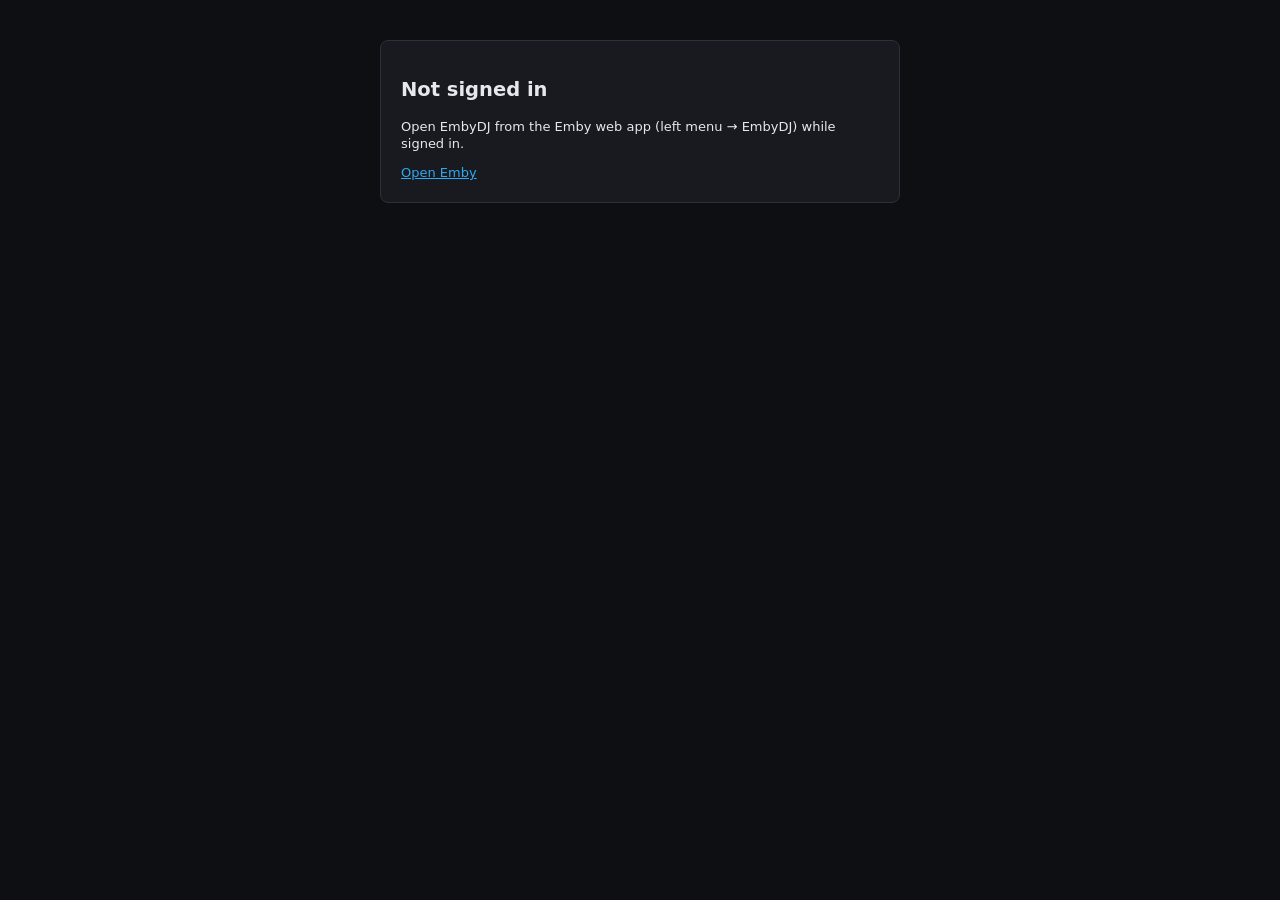
<file: EmbyDJ/Web/index.html>
<!DOCTYPE html>
<html lang="en">
<head>
  <meta charset="utf-8">
  <meta name="viewport" content="width=device-width, initial-scale=1">
  <title>EmbyDJ</title>
  <link rel="stylesheet" href="app.css">
</head>
<body>
  <div id="app">
    <header class="topbar">
      <div class="brand">Emby<b>DJ</b></div>
      <div class="version" id="version"></div>
      <div class="topbar-info" id="status"></div>
      <div class="automix">
        <button class="btn small" id="amBtn" title="Auto-Mix: plays one track after another with beat-matched transitions">AUTO</button>
        <select id="amMode" title="Order of the next tracks">
          <option value="list">List</option>
          <option value="random">Random</option>
        </select>
        <select id="amLen" title="Transition length (synced transitions)">
          <option value="4">4 beats</option>
          <option value="8">8 beats</option>
          <option value="16" selected>16 beats</option>
          <option value="32">32 beats</option>
        </select>
        <button class="btn small" id="amSkip" title="Mix to the next track now">SKIP</button>
      </div>
      <div class="master-box" title="Master">
        <span class="mb-label">MASTER</span>
        <canvas class="master-vu" id="masterVu"></canvas>
        <span class="limiter-led" id="limiterLed" title="Limiter">LIMIT</span>
        <button class="btn small" id="autoGainBtn" title="Auto-Gain: sets the channel GAIN so that every track plays at about the same loudness">AUTO GAIN</button>
        <div class="knob small" id="masterKnob" title="Master volume (double-click resets)"></div>
      </div>
      <button class="btn small hidden" id="newTabBtn" data-i18n="newTab">Open in new tab</button>
      <select id="uiSize" class="ui-size" title="UI size">
        <option value="auto">Size: Auto</option>
        <option value="100">Size: 100 %</option>
        <option value="90">Size: 90 %</option>
        <option value="80">Size: 80 %</option>
        <option value="70">Size: 70 %</option>
        <option value="60">Size: 60 %</option>
      </select>
      <button class="btn small" id="midiBtn" title="MIDI controller: connect and map controls (learn mode)">MIDI</button>
      <button class="btn small" id="helpBtn" title="Keyboard shortcuts">?</button>
    </header>

    <!-- Shared waveform band: deck A (top lane) and deck B (bottom lane), common playhead -->
    <section class="band">
      <div class="band-side" id="bandSideA">
        <div class="band-letter">A</div>
        <div class="band-times">
          <div class="band-label" data-i18n="remain">REMAIN</div>
          <div class="band-remain">-0:00.0</div>
          <div class="band-elapsed">0:00.0</div>
        </div>
      </div>
      <div class="band-wave-wrap"><canvas id="bandWave" title="Drag = scrub, wheel = zoom"></canvas></div>
      <div class="band-side right" id="bandSideB">
        <div class="band-times">
          <div class="band-label" data-i18n="remain">REMAIN</div>
          <div class="band-remain">-0:00.0</div>
          <div class="band-elapsed">0:00.0</div>
        </div>
        <div class="band-letter">B</div>
      </div>
    </section>

    <section class="decks">
      <!-- Deck template, cloned twice by app.js (deck B is mirrored via CSS) -->
      <template id="deckTemplate">
        <div class="deck">
          <aside class="deck-side">
            <div class="panel">
              <div class="panel-title">HOT CUE</div>
              <div class="hotcues">
                <button class="btn hotcue" data-i="0">1</button>
                <button class="btn hotcue" data-i="1">2</button>
                <button class="btn hotcue" data-i="2">3</button>
                <button class="btn hotcue" data-i="3">4</button>
                <button class="btn hotcue" data-i="4">5</button>
                <button class="btn hotcue" data-i="5">6</button>
              </div>
            </div>
            <div class="panel">
              <div class="panel-title" data-i18n="effect">EFFECT</div>
              <div class="fx-top">
                <select class="fx-type" title="Effect"></select>
                <button class="btn fx-on" title="Effect on/off">ON</button>
              </div>
              <div class="fx-knobs">
                <div class="knob small" data-fx="dw" title="Dry / Wet"><span>D/W</span></div>
                <div class="knob small" data-fx="p1" title="Parameter 1"><span>P1</span></div>
                <div class="knob small" data-fx="p2" title="Parameter 2"><span>P2</span></div>
              </div>
              <div class="fx-value"></div>
            </div>
            <div class="panel">
              <div class="panel-title">LOOP</div>
              <div class="loop-len-row">
                <button class="btn loop-half" title="Halve loop length">&#9664;</button>
                <button class="btn loop-toggle" title="Beat loop on/off"><span class="loop-len">4</span></button>
                <button class="btn loop-double" title="Double loop length">&#9654;</button>
              </div>
              <div class="loop-io">
                <button class="btn loop-in" title="Loop in">IN</button>
                <button class="btn loop-out" title="Loop out">OUT</button>
                <button class="btn loop-pad" title="Save the active loop to the next free sampler pad">&#8594;PAD</button>
              </div>
            </div>
          </aside>

          <div class="deck-main">
            <div class="deck-head">
              <img class="cover" alt="">
              <div class="meta">
                <div class="title" data-i18n="noTrack">No track loaded</div>
                <div class="artist"></div>
              </div>
              <div class="bpmbox">
                <div class="bpm-line"><span class="bpm" title="Double-click: detect BPM and beat grid again (undoes /2, x2 and TAP)">---</span><button class="btn tiny bpm-tap" title="Tap tempo">TAP</button></div>
                <div class="bpm-sub">
                  <span>BPM</span>
                  <button class="btn tiny bpm-half" title="BPM / 2">/2</button>
                  <button class="btn tiny bpm-double" title="BPM x 2">x2</button>
                </div>
              </div>
            </div>

            <canvas class="wave-overview" title="Click / drag = seek"></canvas>

            <div class="deck-center">
              <div class="jog-wrap">
                <div class="spin-btns">
                  <button class="btn tiny backspin-btn" title="Backspin (also: flick the platter backwards and let go)">&#10226; BACK</button>
                  <button class="btn tiny fwdspin-btn" title="Forward spin (also: flick the platter forwards and let go)">FWD &#10227;</button>
                  <button class="btn tiny brake-btn" title="Brake: the platter slows down to a stop">BRAKE</button>
                </div>
                <canvas class="jog" title="Jog wheel: drag to scrub (paused) or bend the tempo (playing)"></canvas>
              </div>
              <div class="pitch">
                <button class="btn tiny vinyl-btn" title="Vinyl mode: touching the platter scratches">VINYL</button>
                <button class="btn tiny slip-btn" title="Slip mode: after a scratch the track continues where it would have been">SLIP</button>
                <div class="pitch-value">+0.00%</div>
                <div class="pitch-scale">
                  <span>+</span>
                  <input type="range" class="tempo-fader" min="-1" max="1" step="0.0005" value="0" title="Tempo (double-click resets)">
                  <button class="pitch-zero" title="Tempo back to 0 %"></button>
                  <span>&#8722;</span>
                </div>
                <div class="pitch-btns">
                  <button class="btn tiny nudge-down" title="Pitch bend down (hold)">&#8722;</button>
                  <button class="btn tiny nudge-up" title="Pitch bend up (hold)">+</button>
                </div>
                <select class="tempo-range" title="Tempo range">
                  <option value="0.08">&#177;8%</option>
                  <option value="0.16">&#177;16%</option>
                  <option value="0.5">&#177;50%</option>
                </select>
              </div>
            </div>

            <div class="transport">
              <button class="btn cue" title="Cue">CUE</button>
              <button class="btn play" title="Play / Pause">&#9654;&#10074;&#10074;</button>
              <button class="btn sync" title="Sync tempo and beat phase to the other deck">SYNC</button>
            </div>

            <div class="loading"><div class="loading-bar"></div><span class="loading-text"></span></div>
          </div>
        </div>
      </template>

      <div id="deckA"></div>

      <div class="mixer">
        <template id="channelTemplate">
          <div class="channel">
            <div class="ch-eq">
              <div class="eq-row"><div class="knob" data-param="high" title="High (dB)"><span>HIGH</span></div><button class="btn kill" data-band="high" title="Kill">K</button></div>
              <div class="eq-row"><div class="knob" data-param="mid" title="Mid (dB)"><span>MID</span></div><button class="btn kill" data-band="mid" title="Kill">K</button></div>
              <div class="eq-row"><div class="knob" data-param="low" title="Low (dB)"><span>LOW</span></div><button class="btn kill" data-band="low" title="Kill">K</button></div>
              <div class="eq-row"><div class="knob" data-param="filter" title="Filter: left = low-pass, right = high-pass"><span>FILTER</span></div></div>
            </div>
            <div class="ch-main">
              <div class="ch-label"></div>
              <div class="knob" data-param="trim" title="Gain (dB)"><span>GAIN</span></div>
              <input type="range" class="ch-fader" min="0" max="1" step="0.001" value="0.85" title="Channel volume (double-click resets)">
            </div>
          </div>
        </template>
        <div class="mixer-cols">
          <div id="chA"></div>
          <div class="vu-pair"><canvas class="vu" id="vuA"></canvas><canvas class="vu" id="vuB"></canvas></div>
          <div id="chB"></div>
        </div>
        <div class="xfader-box">
          <span class="xf-a">A</span>
          <input type="range" id="crossfader" min="0" max="1" step="0.001" value="0.5" title="Crossfader (double-click centers)">
          <span class="xf-b">B</span>
          <select id="xfCurve" title="Crossfader curve">
            <option value="smooth">Smooth</option>
            <option value="sharp">Sharp</option>
          </select>
        </div>
      </div>

      <div id="deckB"></div>
    </section>

    <div class="lower">
    <section class="library">
      <div class="lib-toolbar">
        <select id="libSource"></select>
        <input type="search" id="libSearch" placeholder="Search title, artist, album, genre…" data-i18n-placeholder="search">
        <select id="libSort">
          <option value="SortName" data-i18n="sortTitle">Title</option>
          <option value="AlbumArtist,Album,SortName" data-i18n="sortArtist">Artist</option>
          <option value="Album,ParentIndexNumber,IndexNumber" data-i18n="sortAlbum">Album</option>
          <option value="Bpm">BPM</option>
          <option value="Genre">Genre</option>
          <option value="ParentIndexNumber,IndexNumber,SortName" hidden>Track #</option>
          <option value="DateCreated" data-i18n="sortAdded">Recently added</option>
          <option value="Random" data-i18n="sortRandom">Random</option>
        </select>
        <span id="libCount"></span>
        <button class="btn small" id="colBtn" title="Choose columns (also: right-click the table header)">Columns &#9662;</button>
      </div>
      <div class="lib-table-wrap" id="libWrap">
        <table class="lib-table">
          <thead>
            <tr>
              <th class="c-load"></th>
              <th class="c-cover col-cover"></th>
              <th class="c-num c-track col-track sortable" data-sort="ParentIndexNumber,IndexNumber,SortName"><span class="sort-arrow"></span><span>#</span></th>
              <th class="col-title sortable" data-sort="SortName"><span data-i18n="colTitle">Title</span><span class="sort-arrow"></span></th>
              <th class="col-artist sortable" data-sort="AlbumArtist,Album,SortName"><span data-i18n="colArtist">Artist</span><span class="sort-arrow"></span></th>
              <th class="col-album sortable" data-sort="Album,ParentIndexNumber,IndexNumber"><span data-i18n="colAlbum">Album</span><span class="sort-arrow"></span></th>
              <th class="col-genre sortable" data-sort="Genre"><span>Genre</span><span class="sort-arrow"></span></th>
              <th class="c-num col-bpm sortable" data-sort="Bpm"><span class="sort-arrow"></span><span>BPM</span></th>
              <th class="c-num col-time" data-i18n="colTime">Time</th>
            </tr>
          </thead>
          <tbody id="libBody"></tbody>
        </table>
        <div id="libMore" class="lib-more"></div>
      </div>
    </section>

    <aside class="sampler">
      <div class="smp-head">
        <span class="smp-title">SAMPLER</span>
        <button class="btn tiny" id="smpPrev" title="Previous bank">&#9664;</button>
        <span id="smpBank">Bank 1</span>
        <button class="btn tiny" id="smpNext" title="Next bank">&#9654;</button>
        <span class="smp-spacer"></span>
        <button class="btn tiny" id="smpFolder" title="Browse a local sample folder">Folder…</button>
        <button class="btn tiny" id="smpStop" title="Stop all pads">&#9632;</button>
        <div class="knob small" id="smpVol" title="Sampler volume (double-click resets)"></div>
      </div>
      <div class="smp-grid" id="smpGrid"></div>
      <input type="file" id="smpFile" accept="audio/*,.wav,.mp3,.flac,.ogg,.opus,.m4a,.aac,.aif,.aiff" multiple class="hidden">
    </aside>
    </div>
  </div>

  <div id="toast" class="toast"></div>

  <div id="midiPanel" class="midi-panel hidden">
    <div class="midi-head">
      <b>MIDI controller</b>
      <button class="btn tiny" id="midiClose" title="Close">&#10005;</button>
    </div>
    <div class="midi-line"><span class="midi-key">Device</span><span id="midiDevices">Not connected.</span></div>
    <label class="midi-line"><span class="midi-key">Profile</span>
      <select id="midiProfile">
        <option value="learn">Learned mapping (not saved)</option>
      </select>
    </label>
    <div class="midi-line"><span class="midi-key">Mode</span><select id="midiModeSel" title="Current mode of the controller (switch it on the device or here)"></select><button class="btn tiny" id="midiModesEdit" title="Define the modes of the controller (e.g. sampler, loop, fx, cue)">Modes…</button></div>
    <div class="midi-line"><span class="midi-key">Last message</span><span id="midiMonitor">-</span>
      <button class="btn tiny" id="midiRecord" title="Records all messages of the controller for 3 seconds with time stamps - to copy and send them, e.g. for a jog problem">Record 3 s</button></div>
    <textarea id="midiRecordOut" class="midi-record hidden" readonly spellcheck="false"></textarea>
    <div class="midi-actions">
      <button class="btn small" id="midiLearnBtn" title="Click a control in EmbyDJ, then move or press the control on the device (Esc ends)">LEARN</button>
      <button class="btn small" id="midiImport" title="Import a mapping of another DJ program: Mixxx (.midi.xml) or Virtual DJ (device definition and mapper .xml, select both)">Import mapping…</button>
      <input type="file" id="midiImportFile" accept=".xml,.json" multiple hidden>
    </div>
    <div class="midi-actions">
      <button class="btn small" id="midiTouchA" title="Learn the touch sensor of jog wheel A (if the controller has one)">Jog touch A</button>
      <button class="btn small" id="midiTouchB" title="Learn the touch sensor of jog wheel B (if the controller has one)">Jog touch B</button>
      <button class="btn small" id="midiCalib" title="Turn a mapped jog wheel once around: one turn on the controller then equals one turn of the platter">Calibrate jog</button>
    </div>
    <div class="midi-actions midi-learn-only">
      <button class="btn small" id="midiLibLoadA" title="Learn a button that loads the selected track into deck A">Load → A</button>
      <button class="btn small" id="midiLibLoadB" title="Learn a button that loads the selected track into deck B">Load → B</button>
      <button class="btn small" id="midiLibBrowse" title="Learn an encoder that moves the selection in the track list">List browse</button>
    </div>
    <div class="midi-actions midi-learn-only">
      <select id="midiMore" title="Learn a function that has no control on screen: deck switch, modes, encoder functions"></select>
    </div>
    <div class="midi-learn-opts">
      <label title="The control acts on the deck chosen with the deck switch (A/B) instead of a fixed deck"><input type="checkbox" id="midiLearnFocus"> Selected deck (A/B switch)</label>
      <label title="The control does this only in the current mode; in other modes it can do something else"><input type="checkbox" id="midiLearnMode"> Only in <span id="midiLearnModeName">current mode</span></label>
    </div>
    <div class="midi-hint" id="midiHint">Learn mode is off.</div>
    <label class="midi-line"><span class="midi-key">Jog sensitivity</span><input type="range" id="midiJogScale" min="0.05" max="3" step="0.05"><span id="midiJogScaleValue"></span></label>
    <label class="midi-line midi-check" title="After a spin on the jog wheel (faster than scratching) the music plays on as soon as the wheel slows down - forward at normal speed, backward with a short motor start - instead of waiting until the controller reports the end of the movement."><input type="checkbox" id="midiFlick"> Jog spins: play on when the wheel slows down</label>
    <div class="midi-list" id="midiList"></div>
    <div class="midi-foot">
      <div class="midi-actions midi-learn-only">
        <button class="btn small" id="midiSaveProfile" title="Save the current mapping under a name - it then appears in the Profile list (stored on the server)">Save profile…</button>
        <button class="btn small" id="midiDeleteProfile" title="Delete the selected saved profile">Delete profile</button>
        <button class="btn small" id="midiExport" title="Download the current mapping as a file (.embydj-midi.json) to share it - Import mapping reads it again">Export</button>
      </div>
      <button class="btn small" id="midiClear">Remove all</button>
    </div>
  </div>

  <div id="colMenu" class="pad-menu col-menu hidden">
    <div class="pm-title">Columns</div>
    <label><input type="checkbox" value="cover"> Cover</label>
    <label><input type="checkbox" value="track"> Track #</label>
    <label><input type="checkbox" value="artist"> Artist</label>
    <label><input type="checkbox" value="album"> Album</label>
    <label><input type="checkbox" value="genre"> Genre</label>
    <label><input type="checkbox" value="bpm"> BPM</label>
    <label><input type="checkbox" value="time"> Time</label>
  </div>

  <div id="padMenu" class="pad-menu hidden">
    <div class="pm-title"></div>
    <button class="pm-item pm-load">Load file…</button>
    <button class="pm-item pm-folder">Browse folder…</button>
    <div class="pm-needs-pad">
      <div class="pm-row">
        <button class="pm-mode" data-mode="oneshot" title="Plays once per press">One-shot</button>
        <button class="pm-mode" data-mode="hold" title="Plays while held">Hold</button>
        <button class="pm-mode" data-mode="loop" title="Loops until pressed again">Loop</button>
      </div>
      <label class="pm-label">Volume <input type="range" class="pm-vol" min="0" max="1.2" step="0.01"></label>
      <div class="pm-colors"></div>
      <button class="pm-item pm-rename">Rename…</button>
      <button class="pm-item pm-clear">Clear pad</button>
    </div>
  </div>

  <div id="folderModal" class="modal hidden">
    <div class="modal-box folder-box">
      <div class="fb-head">
        <h3>Sample folder</h3>
        <span class="fb-path" id="fbPath"></span>
      </div>
      <div class="fb-tools">
        <button class="btn small" id="fbChoose">Choose folder…</button>
        <button class="btn small hidden" id="fbReconnect">Allow access again</button>
        <button class="btn small" id="fbUp">&#8593; Up</button>
        <span class="fb-hint">Drag files onto a pad, or use &#8594; Pad.</span>
      </div>
      <div class="fb-list" id="fbList"></div>
      <div class="fb-empty" id="fbEmpty"></div>
      <div class="fb-foot"><button class="btn" id="fbClose">Close</button></div>
    </div>
  </div>

  <div id="help" class="modal hidden">
    <div class="modal-box">
      <h3 data-i18n="shortcuts">Keyboard shortcuts</h3>
      <table class="keys">
        <tr><th></th><th>Deck A</th><th>Deck B</th></tr>
        <tr><td>Cue</td><td>Q</td><td>O</td></tr>
        <tr><td>Play / Pause</td><td>W</td><td>P</td></tr>
        <tr><td>Sync</td><td>E</td><td>I</td></tr>
        <tr><td>Hot cues 1-4</td><td>1 2 3 4</td><td>7 8 9 0</td></tr>
        <tr><td>Jog wheel</td><td colspan="2">VINYL on: platter = scratch, outer ring = pitch bend</td></tr>
        <tr><td>Beat loop</td><td>R</td><td>U</td></tr>
        <tr><td>Pitch bend −/+</td><td>A / S</td><td>K / L</td></tr>
        <tr><td>FX on/off</td><td>F</td><td>J</td></tr>
        <tr><td>Backspin / Brake / Forward spin</td><td>Z / X / C</td><td>M / , / .</td></tr>
        <tr><td>Sampler pads</td><td colspan="2">Numpad 7 8 9 / 4 5 6 / 1 2 3</td></tr>
        <tr><td>Crossfader</td><td colspan="2">← / →  (Shift = full)</td></tr>
      </table>
      <p data-i18n="hotcueHelp">Hot cue: click = set / jump, right-click = delete.</p>
      <button class="btn" id="helpClose">OK</button>
    </div>
  </div>

  <script src="app.js"></script>
</body>
</html>
</file>
<file: EmbyDJ/Web/app.css>
:root {
  --bg: #0e0f12;
  --panel: #181a20;
  --panel2: #20232b;
  --panel3: #262a33;
  --line: #2c303a;
  --text: #e6e8ee;
  --dim: #8b90a0;
  --a: #2fa8f0;
  --b: #f0503f;
  --accent: #52b54b;
  --cue: #f5c33f;
  --loop: #36d399;
  --danger: #e5484d;
}

* { box-sizing: border-box; }
html, body { margin: 0; height: 100%; background: var(--bg); color: var(--text);
  font: 13px/1.3 system-ui, -apple-system, "Segoe UI", Roboto, sans-serif; overflow: hidden; }
button, select, input { font: inherit; color: inherit; }
.hidden { display: none !important; }

#app { display: flex; flex-direction: column; height: 100vh; }

/* ======================================================================
   Buttons, knobs
   ====================================================================== */
.btn { background: var(--panel2); border: 1px solid var(--line); border-radius: 5px; padding: 6px 10px; cursor: pointer; user-select: none; min-width: 34px; }
.btn:hover { border-color: #454b59; }
.btn:active { transform: translateY(1px); }
.btn.small { padding: 3px 8px; }
.btn.tiny { padding: 2px 6px; font-size: 11px; min-width: 24px; }
.btn.on { background: #2d3340; border-color: var(--dim); }

select { background: var(--panel2); border: 1px solid var(--line); border-radius: 4px; padding: 3px 4px; }

.knob { --angle: 0deg; position: relative; flex: 0 0 auto; width: 34px; height: 34px; margin-bottom: 10px; border-radius: 50%;
  background: radial-gradient(circle at 50% 35%, #3a3f4c, #1c1f26); border: 1px solid var(--line); cursor: ns-resize; touch-action: none; }
.knob::after { content: ""; position: absolute; left: 50%; top: 3px; width: 2px; height: 11px; margin-left: -1px; background: var(--deck, var(--text));
  border-radius: 1px; transform-origin: 50% 14px; transform: rotate(var(--angle)); }
.knob span { position: absolute; top: 100%; left: 50%; transform: translateX(-50%); font-size: 8px; color: var(--dim); margin-top: 1px; white-space: nowrap; }
.knob.small { width: 28px; height: 28px; }
.knob.small::after { height: 9px; transform-origin: 50% 11px; }

/* ======================================================================
   Top bar
   ====================================================================== */
.topbar { display: flex; align-items: center; gap: 14px; padding: 5px 12px; background: var(--panel); border-bottom: 1px solid var(--line); flex: 0 0 auto; }
.brand { font-size: 16px; letter-spacing: .5px; }
.brand b { color: var(--accent); }
.version { font-size: 11px; color: var(--dim); background: var(--bg); border: 1px solid var(--line); border-radius: 4px; padding: 1px 8px; white-space: nowrap; }
.version:empty { display: none; }
.topbar-info { flex: 1; color: var(--dim); font-size: 12px; white-space: nowrap; overflow: hidden; text-overflow: ellipsis; }
.master-box { display: flex; align-items: center; gap: 8px; }
.mb-label { font-size: 10px; color: var(--dim); font-weight: 700; }
.master-vu { width: 150px; height: 12px; background: #0a0b0d; border-radius: 2px; }
.limiter-led { font-size: 9px; font-weight: 700; color: #555b68; border: 1px solid var(--line); border-radius: 3px; padding: 1px 4px; }
.limiter-led.on { color: #111; background: var(--danger); border-color: var(--danger); }
.master-box .knob { margin-bottom: 0; --deck: var(--text); }

/* ======================================================================
   Shared waveform band
   ====================================================================== */
.band { display: grid; grid-template-columns: 120px minmax(0, 1fr) 120px; gap: 0; margin: 8px 8px 0; background: var(--panel); border: 1px solid var(--line); border-radius: 8px; overflow: hidden; flex: 0 0 auto; }
.band-side { display: flex; align-items: center; gap: 10px; padding: 0 10px; background: #121318; }
.band-side.right { justify-content: flex-end; text-align: right; }
.band-letter { font-size: 30px; font-weight: 800; width: 40px; height: 40px; line-height: 40px; text-align: center; border-radius: 6px; color: #fff; }
#bandSideA .band-letter { background: var(--a); }
#bandSideB .band-letter { background: var(--b); }
.band-label { font-size: 9px; color: var(--dim); letter-spacing: .5px; }
.band-remain { font-size: 20px; font-weight: 700; font-variant-numeric: tabular-nums; }
#bandSideA .band-remain { color: var(--a); }
#bandSideB .band-remain { color: var(--b); }
.band-elapsed { font-size: 11px; color: var(--dim); font-variant-numeric: tabular-nums; }
.band-wave-wrap { position: relative; min-width: 0; }
#bandWave { display: block; width: 100%; height: 132px; background: #0a0b0d; cursor: grab; touch-action: none; }
#bandWave:active { cursor: grabbing; }

/* ======================================================================
   Decks + mixer
   ====================================================================== */
.decks { display: grid; grid-template-columns: minmax(0, 1fr) auto minmax(0, 1fr); gap: 8px; padding: 8px; flex: 0 0 auto; }
#deckA .deck { --deck: var(--a); }
#deckB .deck { --deck: var(--b); flex-direction: row-reverse; }

.deck { display: flex; gap: 8px; background: var(--panel); border: 1px solid var(--line); border-radius: 8px; padding: 8px; min-width: 0; height: 100%; }
.deck.drop-target { outline: 2px dashed var(--deck); outline-offset: -2px; }

/* --- side column: hot cues, effect, loop --- */
.deck-side { flex: 0 0 156px; display: flex; flex-direction: column; gap: 6px; }
.panel { background: #14161b; border: 1px solid var(--line); border-radius: 6px; padding: 5px 6px 7px; }
.panel-title { font-size: 9px; font-weight: 700; letter-spacing: .6px; color: var(--dim); text-align: center; margin-bottom: 5px; }
.hotcues { display: grid; grid-template-columns: repeat(3, 1fr); gap: 4px; }
.btn.hotcue { padding: 6px 0; min-width: 0; font-weight: 600; }
.btn.hotcue.set { background: color-mix(in srgb, var(--hc) 55%, var(--panel2)); border-color: var(--hc); color: #fff; }

.fx-top { display: flex; gap: 4px; }
.fx-type { flex: 1; min-width: 0; }
.btn.fx-on { padding: 3px 7px; min-width: 0; font-size: 11px; font-weight: 700; }
.btn.fx-on.on { background: var(--deck); border-color: var(--deck); color: #fff; }
.fx-knobs { display: flex; justify-content: space-around; margin-top: 6px; }
.fx-value { text-align: center; color: var(--dim); font-size: 10px; font-variant-numeric: tabular-nums; min-height: 13px; }

.loop-len-row { display: grid; grid-template-columns: 30px 1fr 30px; gap: 4px; }
.loop-len-row .btn { padding: 4px 0; min-width: 0; font-size: 10px; }
.btn.loop-toggle { font-weight: 700; font-size: 13px !important; }
.btn.loop-toggle.on { background: var(--loop); border-color: var(--loop); color: #111; }
.loop-io { display: grid; grid-template-columns: 1fr 1fr 1.3fr; gap: 4px; margin-top: 4px; }
.loop-io .loop-pad { font-size: 10px !important; }
.loop-io .btn { padding: 4px 0; min-width: 0; font-size: 11px; }

/* --- main column --- */
.deck-main { position: relative; flex: 1; min-width: 0; display: flex; flex-direction: column; gap: 6px; }
.deck-head { display: flex; align-items: center; gap: 8px; min-width: 0; }
.cover { width: 44px; height: 44px; border-radius: 4px; background: var(--panel2); object-fit: cover; flex: 0 0 auto; }
.cover:not([src]), .cover[src=""] { visibility: hidden; }
.meta { flex: 1; min-width: 0; }
.meta .title { font-weight: 600; font-size: 15px; white-space: nowrap; overflow: hidden; text-overflow: ellipsis; }
.meta .artist { color: var(--deck); white-space: nowrap; overflow: hidden; text-overflow: ellipsis; }
.bpmbox { text-align: right; flex: 0 0 auto; }
.bpm-line { display: flex; align-items: center; gap: 6px; justify-content: flex-end; }
.bpm-line .bpm { font-size: 24px; font-weight: 700; color: var(--deck); font-variant-numeric: tabular-nums; cursor: pointer; }
.bpm-sub { display: flex; align-items: center; gap: 3px; justify-content: flex-end; font-size: 9px; color: var(--dim); }
.bpm-sub span { margin-right: 4px; }
.bpm-sub .btn.tiny, .bpm-line .btn.tiny { padding: 1px 4px; font-size: 10px; min-width: 0; }

.wave-overview { width: 100%; height: 34px; display: block; background: #0a0b0d; border-radius: 4px; cursor: pointer; }

.deck-center { flex: 1; display: flex; gap: 8px; align-items: center; min-height: 0; }
#deckB .deck-center { flex-direction: row-reverse; }
.jog-wrap { flex: 1; display: flex; justify-content: center; align-items: center; min-width: 0; }
.jog { width: min(100%, 176px); aspect-ratio: 1 / 1; display: block; cursor: grab; touch-action: none; }
.jog:active { cursor: grabbing; }

.pitch { flex: 0 0 58px; display: flex; flex-direction: column; align-items: center; gap: 4px; }
.pitch-value { font-size: 12px; font-weight: 700; font-variant-numeric: tabular-nums; background: var(--bg); border: 1px solid var(--line); border-radius: 3px; padding: 1px 4px; width: 100%; text-align: center; }
.pitch-scale { display: flex; flex-direction: column; align-items: center; font-size: 10px; color: var(--dim); line-height: 1; }
/* vertical: top = faster (+), bottom = slower (−) */
.tempo-fader { writing-mode: vertical-lr; direction: rtl; height: 118px; }
.pitch-btns { display: flex; gap: 3px; }
.pitch-btns .btn.tiny { padding: 2px 0; width: 26px; }
.tempo-range { font-size: 10px; padding: 1px; width: 100%; }

.transport { display: grid; grid-template-columns: 1fr 1.2fr 1fr; gap: 6px; }
.transport .btn { padding: 9px 0; font-weight: 700; font-size: 13px; }
.btn.cue { color: var(--cue); }
.btn.cue.on { background: var(--cue); border-color: var(--cue); color: #222; }
.btn.play { color: var(--deck); }
.btn.play.on { background: var(--deck); border-color: var(--deck); color: #fff; }
.btn.sync.on { background: var(--deck); border-color: var(--deck); color: #fff; }

.loading { position: absolute; inset: 0; display: none; flex-direction: column; justify-content: center; align-items: center; gap: 6px; background: rgba(14,15,18,.82); border-radius: 6px; color: var(--dim); z-index: 2; }
.loading.show { display: flex; }
.loading-bar { width: 50%; height: 4px; background: var(--line); border-radius: 2px; overflow: hidden; }
.loading-bar::after { content: ""; display: block; height: 100%; width: var(--p, 0%); background: var(--deck); transition: width .15s; }

/* --- mixer --- */
.mixer { background: var(--panel); border: 1px solid var(--line); border-radius: 8px; padding: 8px 10px; display: flex; flex-direction: column; align-items: center; gap: 8px; }
.mixer-cols { display: flex; align-items: stretch; gap: 6px; flex: 1; }
#chA .channel { --deck: var(--a); }
#chB .channel { --deck: var(--b); flex-direction: row-reverse; }
.channel { display: flex; gap: 6px; height: 100%; }
.ch-eq { display: flex; flex-direction: column; align-items: center; gap: 4px; padding-top: 18px; }
.eq-row { position: relative; display: flex; justify-content: center; }
.btn.kill { position: absolute; top: 9px; padding: 1px 3px; min-width: 0; font-size: 9px; line-height: 1.2; }
#chA .btn.kill { right: calc(100% + 3px); }
#chB .btn.kill { left: calc(100% + 3px); }
#chA .ch-eq { padding-left: 18px; }
#chB .ch-eq { padding-right: 18px; }
.btn.kill.on { background: var(--danger); border-color: var(--danger); color: #fff; }
.ch-main { display: flex; flex-direction: column; align-items: center; gap: 4px; }
.ch-label { height: 14px; line-height: 14px; font-weight: 800; color: var(--deck); font-size: 12px; }
.ch-fader { writing-mode: vertical-lr; direction: rtl; flex: 1; min-height: 120px; }
.vu-pair { display: flex; gap: 3px; padding: 18px 2px 0; min-height: 150px; }
/* height 0 + min-height 100%: the canvas fills the column but its pixel size (CSS size x display scaling)
   never feeds back into the layout - with height 100% it grew by the scaling factor every frame at 125 % */
.vu { width: 9px; height: 0; min-height: 100%; background: #0a0b0d; border-radius: 2px; display: block; }

.xfader-box { display: flex; align-items: center; gap: 6px; background: #14161b; border: 1px solid var(--line); border-radius: 6px; padding: 5px 8px; width: 100%; }
.xf-a { color: var(--a); font-weight: 800; }
.xf-b { color: var(--b); font-weight: 800; }
#crossfader { flex: 1; min-width: 120px; }
#xfCurve { font-size: 10px; padding: 1px; }

/* ======================================================================
   Library
   ====================================================================== */
.lower { flex: 1 1 auto; min-height: 140px; display: flex; gap: 8px; margin: 0 8px 8px; }
.library { flex: 1 1 auto; min-width: 0; min-height: 0; display: flex; flex-direction: column; background: var(--panel); border: 1px solid var(--line); border-radius: 8px; }
.lib-toolbar { display: flex; gap: 6px; padding: 6px; border-bottom: 1px solid var(--line); align-items: center; }
.lib-toolbar select, .lib-toolbar input { background: var(--panel2); border: 1px solid var(--line); border-radius: 4px; padding: 5px 8px; }
#libSearch { flex: 1; max-width: 360px; }
#libCount { color: var(--dim); margin-left: auto; white-space: nowrap; }
.lib-table-wrap { flex: 1; overflow: auto; }
.lib-table { width: 100%; border-collapse: collapse; table-layout: fixed; }
.lib-table th { position: sticky; top: 0; background: var(--panel); text-align: left; font-weight: 600; color: var(--dim); padding: 5px 6px; border-bottom: 1px solid var(--line); z-index: 1; }
.lib-table td { padding: 3px 6px; border-bottom: 1px solid #1f2229; white-space: nowrap; overflow: hidden; text-overflow: ellipsis; }
.lib-table tr { cursor: default; }
.lib-table tbody tr:hover { background: var(--panel2); }
.lib-table tr.loaded-a td.col-title { color: var(--a); }
.lib-table tr.loaded-b td.col-title { color: var(--b); }
.lib-table th.sortable { cursor: pointer; user-select: none; white-space: nowrap; }
.lib-table th.sortable:hover { color: var(--text); }
.lib-table th.sorted { color: var(--text); }
.sort-arrow { display: inline-block; width: 12px; font-size: 9px; text-align: center; opacity: .35; }
.sort-arrow::before { content: "\25B2\FE0E"; }
th.sorted .sort-arrow { opacity: 1; color: var(--accent); }
th.sorted.desc .sort-arrow::before { content: "\25BC\FE0E"; }
.c-num { text-align: right !important; font-variant-numeric: tabular-nums; width: 60px; }
.c-cover { width: 38px; }
.c-cover img { width: 26px; height: 26px; border-radius: 3px; display: block; object-fit: cover; }
.c-load { width: 74px; }
.c-load .btn { padding: 1px 7px; min-width: 0; font-size: 11px; font-weight: 700; }
.c-load .btn.la { color: var(--a); }
.c-load .btn.lb { color: var(--b); }
.lib-more { padding: 10px; text-align: center; color: var(--dim); }

/* ======================================================================
   Misc
   ====================================================================== */
.toast { position: fixed; bottom: 20px; left: 50%; transform: translateX(-50%) translateY(20px); background: #2a2e38; border: 1px solid var(--line); padding: 8px 14px; border-radius: 6px; opacity: 0; pointer-events: none; transition: all .2s; z-index: 10; }
.toast.show { opacity: 1; transform: translateX(-50%); }
.modal { position: fixed; inset: 0; background: rgba(0,0,0,.6); display: flex; align-items: center; justify-content: center; z-index: 20; }
.modal-box { background: var(--panel); border: 1px solid var(--line); border-radius: 8px; padding: 16px 20px; min-width: 340px; }
.modal-box h3 { margin-top: 0; }
.keys { border-collapse: collapse; margin-bottom: 10px; }
.keys td, .keys th { padding: 3px 12px 3px 0; text-align: left; }
.keys th { color: var(--dim); }

.fatal { margin: 40px auto; max-width: 520px; background: var(--panel); border: 1px solid var(--line); border-radius: 8px; padding: 20px; }
.fatal a { color: var(--a); }

/* ======================================================================
   Sampler
   ====================================================================== */
.sampler { flex: 0 0 318px; display: flex; flex-direction: column; gap: 6px; background: var(--panel); border: 1px solid var(--line); border-radius: 8px; padding: 6px; min-height: 0; }
.smp-head { display: flex; align-items: center; gap: 5px; }
.smp-title { font-size: 10px; font-weight: 800; letter-spacing: .6px; color: var(--dim); margin-right: 4px; }
#smpBank { font-size: 11px; min-width: 44px; text-align: center; font-variant-numeric: tabular-nums; }
.smp-spacer { flex: 1; }
.smp-head .btn.tiny { padding: 2px 6px; }
.smp-head .knob { margin-bottom: 0; --deck: var(--text); }
.smp-grid { flex: 1; display: grid; grid-template-columns: repeat(3, 1fr); grid-auto-rows: 1fr; gap: 5px; min-height: 0; }
.pad { --pc: #2c303a; --p: 0%; position: relative; border-radius: 6px; background: color-mix(in srgb, var(--pc) 22%, #15171c); border: 1px solid color-mix(in srgb, var(--pc) 60%, transparent);
  cursor: pointer; user-select: none; touch-action: none; overflow: hidden; min-height: 44px; display: flex; align-items: center; justify-content: center; padding: 14px 6px 8px; }
.pad:hover { filter: brightness(1.15); }
.pad.empty { background: #14161b; border-style: dashed; border-color: var(--line); }
.pad.playing { background: color-mix(in srgb, var(--pc) 75%, #15171c); }
.pad.drop { outline: 2px solid var(--text); outline-offset: -2px; }
.pad.busy { opacity: .5; }
.pad-num { position: absolute; top: 3px; left: 6px; font-size: 10px; font-weight: 700; color: var(--dim); }
.pad-mode { position: absolute; top: 3px; right: 6px; font-size: 8px; font-weight: 800; letter-spacing: .4px; color: var(--pc); }
.pad.playing .pad-mode, .pad.playing .pad-num { color: #fff; }
.pad-name { font-size: 11px; font-weight: 600; text-align: center; line-height: 1.2; max-height: 2.4em; overflow: hidden; word-break: break-word; }
.pad.empty .pad-name { color: #4b505c; font-weight: 400; }
.pad-bar { position: absolute; left: 0; bottom: 0; height: 3px; width: var(--p); background: #fff; opacity: .85; }

.pad-menu { position: fixed; z-index: 30; min-width: 200px; background: #1d2027; border: 1px solid var(--line); border-radius: 8px; padding: 6px; box-shadow: 0 8px 24px rgba(0,0,0,.5); }
.pm-title { font-size: 11px; color: var(--dim); padding: 2px 6px 6px; white-space: nowrap; overflow: hidden; text-overflow: ellipsis; max-width: 260px; }
.pm-item { display: block; width: 100%; text-align: left; background: none; border: 0; padding: 6px 8px; border-radius: 4px; cursor: pointer; }
.pm-item:hover { background: var(--panel3); }
.pm-clear { color: var(--danger); }
.pm-row { display: flex; gap: 4px; padding: 4px 2px; }
.pm-mode { flex: 1; background: var(--panel2); border: 1px solid var(--line); border-radius: 4px; padding: 4px 0; font-size: 11px; cursor: pointer; }
.pm-mode.on { background: var(--a); border-color: var(--a); color: #fff; }
.pm-label { display: flex; align-items: center; gap: 8px; font-size: 11px; color: var(--dim); padding: 4px 6px; }
.pm-vol { flex: 1; }
.pm-colors { display: flex; gap: 4px; padding: 4px 6px; }
.pm-color { width: 18px; height: 18px; border-radius: 50%; border: 2px solid transparent; cursor: pointer; padding: 0; }
.pm-color.on { border-color: #fff; }

.folder-box { width: min(640px, 92vw); max-height: 80vh; display: flex; flex-direction: column; }
.fb-head { display: flex; align-items: baseline; gap: 10px; }
.fb-head h3 { margin: 0 0 8px; }
.fb-path { color: var(--dim); font-size: 12px; white-space: nowrap; overflow: hidden; text-overflow: ellipsis; }
.fb-tools { display: flex; align-items: center; gap: 6px; margin-bottom: 8px; }
.fb-hint { color: var(--dim); font-size: 11px; margin-left: auto; }
.fb-list { flex: 1; overflow: auto; border: 1px solid var(--line); border-radius: 6px; min-height: 160px; }
.fb-row { display: flex; align-items: center; gap: 8px; padding: 4px 8px; border-bottom: 1px solid #1f2229; }
.fb-row:hover { background: var(--panel2); }
.fb-row.directory { cursor: pointer; }
.fb-row.file { cursor: grab; }
.fb-name { flex: 1; white-space: nowrap; overflow: hidden; text-overflow: ellipsis; }
.fb-icon { width: 26px; text-align: center; }
.fb-empty { color: var(--dim); padding: 8px 2px; min-height: 1em; }
.fb-foot { display: flex; justify-content: flex-end; margin-top: 8px; }

/* vinyl / slip toggles */
.pitch .vinyl-btn, .pitch .slip-btn { width: 100%; padding: 2px 0; font-size: 9px; font-weight: 700; letter-spacing: .4px; min-width: 0; }
.pitch .vinyl-btn.on, .pitch .slip-btn.on { background: var(--deck); border-color: var(--deck); color: #fff; }
.jog.scratching { filter: brightness(1.15); }

/* ======================================================================
   Hardware-style faders (pitch, channel volume, crossfader)
   Tick marks are painted on the input element itself, the slot is the track,
   the cap is the thumb (with a line in the deck colour).
   ====================================================================== */
.tempo-fader, .ch-fader, #crossfader { -webkit-appearance: none; appearance: none; cursor: pointer; margin: 0; }
.tempo-fader:focus, .ch-fader:focus, #crossfader:focus { outline: none; }

.tempo-fader {
  width: 40px;
  background:
    repeating-linear-gradient(to bottom, #3b404b 0 1px, transparent 1px 9px) left 3px top 7px / 4px calc(100% - 14px) no-repeat,
    repeating-linear-gradient(to bottom, #3b404b 0 1px, transparent 1px 9px) right 3px top 7px / 4px calc(100% - 14px) no-repeat,
    linear-gradient(to bottom, transparent calc(50% - 1px), #8b90a0 calc(50% - 1px), #8b90a0 calc(50% + 1px), transparent calc(50% + 1px)) left 1px top / 8px 100% no-repeat,
    linear-gradient(to bottom, transparent calc(50% - 1px), #8b90a0 calc(50% - 1px), #8b90a0 calc(50% + 1px), transparent calc(50% + 1px)) right 1px top / 8px 100% no-repeat;
}
.pitch .tempo-fader { height: 112px; }
.ch-fader {
  width: 38px;
  background:
    repeating-linear-gradient(to bottom, #3b404b 0 1px, transparent 1px 12px) left 3px top 7px / 4px calc(100% - 14px) no-repeat,
    repeating-linear-gradient(to bottom, #3b404b 0 1px, transparent 1px 12px) right 3px top 7px / 4px calc(100% - 14px) no-repeat;
}
.tempo-fader::-webkit-slider-runnable-track, .ch-fader::-webkit-slider-runnable-track {
  width: 6px; height: 100%; margin: 0 auto; background: #050608; border: 1px solid #2a2e37; border-radius: 3px; box-shadow: inset 0 1px 3px #000;
}
.tempo-fader::-webkit-slider-thumb, .ch-fader::-webkit-slider-thumb {
  -webkit-appearance: none; width: 30px; height: 15px; margin-left: -13px; border-radius: 3px; border: 1px solid #0b0c10;
  background: linear-gradient(to bottom, #707684 0%, #3c414c 38%, #1b1e24 44%, var(--deck) 44%, var(--deck) 56%, #1b1e24 56%, #2c3039 62%, #4f5562 100%);
  box-shadow: 0 2px 5px rgba(0,0,0,.75), inset 0 1px 0 rgba(255,255,255,.25);
}
.tempo-fader::-moz-range-track, .ch-fader::-moz-range-track { width: 6px; background: #050608; border: 1px solid #2a2e37; border-radius: 3px; }
.tempo-fader::-moz-range-thumb, .ch-fader::-moz-range-thumb {
  width: 30px; height: 15px; border-radius: 3px; border: 1px solid #0b0c10;
  background: linear-gradient(to bottom, #707684 0%, #3c414c 38%, #1b1e24 44%, var(--deck) 44%, var(--deck) 56%, #1b1e24 56%, #2c3039 62%, #4f5562 100%);
}

/* pitch fader sits in a framed box with centre dots, like a turntable pitch slider */
.pitch-scale { position: relative; background: #0c0d11; border: 1px solid var(--line); border-radius: 5px; padding: 3px 5px; box-shadow: inset 0 1px 4px #000; }
.pitch-scale::before, .pitch-scale::after { content: ""; position: absolute; top: 50%; width: 5px; height: 5px; margin-top: -2px; border-radius: 50%; background: #8b90a0; }
.pitch-scale::before { left: -3px; }
.pitch-scale::after { right: -3px; }

.xfader-box { padding: 6px 10px; }
#crossfader {
  height: 30px;
  background:
    repeating-linear-gradient(to right, #3b404b 0 1px, transparent 1px 10px) left 8px top 2px / calc(100% - 16px) 5px no-repeat,
    repeating-linear-gradient(to right, #3b404b 0 1px, transparent 1px 10px) left 8px bottom 2px / calc(100% - 16px) 5px no-repeat,
    linear-gradient(to right, transparent calc(50% - 1px), #8b90a0 calc(50% - 1px), #8b90a0 calc(50% + 1px), transparent calc(50% + 1px)) left top / 100% 7px no-repeat;
}
#crossfader::-webkit-slider-runnable-track {
  height: 8px; border-radius: 4px; border: 1px solid #2a2e37; box-shadow: inset 0 1px 3px #000;
  background: linear-gradient(to right, color-mix(in srgb, var(--a) 70%, #000) 0 50%, color-mix(in srgb, var(--b) 70%, #000) 50% 100%);
}
#crossfader::-webkit-slider-thumb {
  -webkit-appearance: none; width: 16px; height: 28px; margin-top: -11px; border-radius: 3px; border: 1px solid #0b0c10;
  background: linear-gradient(to right, #707684 0%, #3c414c 36%, #1b1e24 42%, #e6e8ee 42%, #e6e8ee 58%, #1b1e24 58%, #2c3039 64%, #4f5562 100%);
  box-shadow: 0 2px 5px rgba(0,0,0,.75), inset 0 1px 0 rgba(255,255,255,.25);
}
#crossfader::-moz-range-track { height: 8px; border-radius: 4px; background: linear-gradient(to right, var(--a) 0 50%, var(--b) 50% 100%); }
#crossfader::-moz-range-thumb { width: 16px; height: 28px; border-radius: 3px; border: 1px solid #0b0c10; background: linear-gradient(to right, #707684, #1b1e24 42%, #e6e8ee 42%, #e6e8ee 58%, #1b1e24 58%, #4f5562); }

/* backspin / forward spin / brake: one row centred above the jog wheel */
.jog-wrap { flex-direction: column; gap: 8px; }
.spin-btns { display: flex; flex-direction: row; gap: 6px; justify-content: center; margin-bottom: 10px; }
.spin-btns .btn.tiny { width: 64px; padding: 4px 0; font-size: 10px; font-weight: 700; letter-spacing: .3px; min-width: 0; }
.spin-btns .btn.on { background: var(--deck); border-color: var(--deck); color: #fff; }

/* ---- library: track number, genre, column chooser ---- */
.lib-table .c-track { width: 46px; }
.lib-table .col-genre { width: 14%; }
.lib-table th.disabled { cursor: default; }
.lib-table th.disabled .sort-arrow { opacity: .12; }
.lib-table.hide-cover .col-cover, .lib-table.hide-track .col-track, .lib-table.hide-artist .col-artist,
.lib-table.hide-album .col-album, .lib-table.hide-genre .col-genre, .lib-table.hide-bpm .col-bpm,
.lib-table.hide-time .col-time { display: none; }
.col-menu label { display: flex; align-items: center; gap: 8px; padding: 4px 8px; cursor: pointer; border-radius: 4px; }
.col-menu label:hover { background: var(--panel3); }

/* ---- tempo: back-to-0 button at the centre of the pitch fader ---- */
.pitch-scale::after { display: none; }
.pitch-zero { position: absolute; top: 50%; right: -7px; width: 13px; height: 13px; margin-top: -6px; padding: 0;
  border-radius: 50%; border: 2px solid #0c0d11; background: #8b90a0; cursor: pointer; z-index: 1; }
.pitch-zero:hover { background: var(--deck); }
#deckB .pitch-zero { right: auto; left: -7px; }
#deckB .pitch-scale::before { left: auto; right: -3px; }

/* ---- Auto-Gain ---- */
#autoGainBtn { font-size: 10px; font-weight: 700; letter-spacing: .4px; }
#autoGainBtn.on { background: var(--accent); border-color: var(--accent); color: #fff; }

/* ---- Auto-Mix ---- */
.automix { display: flex; align-items: center; gap: 5px; min-width: 0; }
.automix select { font-size: 11px; padding: 2px; }
.ui-size { font-size: 11px; padding: 2px; background: var(--panel2); border: 1px solid var(--line); border-radius: 4px; }
#amBtn { font-weight: 800; letter-spacing: .5px; }
#amBtn.on { background: var(--accent); border-color: var(--accent); color: #fff; }

/* ======================================================================
   MIDI
   ====================================================================== */
#midiBtn.on { border-color: var(--accent); color: var(--accent); }
.midi-panel { position: fixed; top: 44px; right: 12px; width: 360px; max-height: calc(100vh - 60px); display: flex; flex-direction: column; gap: 8px;
  background: #1d2027; border: 1px solid var(--line); border-radius: 8px; padding: 10px 12px; box-shadow: 0 8px 24px rgba(0,0,0,.5); z-index: 25; }
.midi-head { display: flex; justify-content: space-between; align-items: center; }
.midi-line { display: flex; gap: 8px; align-items: center; font-size: 12px; }
.midi-key { color: var(--dim); width: 96px; flex: 0 0 auto; }
#midiDevices, #midiMonitor { white-space: nowrap; overflow: hidden; text-overflow: ellipsis; font-variant-numeric: tabular-nums; }
#midiJogScale { flex: 1; }
.midi-actions { display: flex; gap: 6px; }
#midiCalib.on { background: var(--a); border-color: var(--a); color: #fff; font-weight: 700; }
#midiLearnBtn.on { background: var(--cue); border-color: var(--cue); color: #222; font-weight: 700; }
.midi-hint { font-size: 11px; color: var(--dim); min-height: 2.6em; }
.midi-list { flex: 1; overflow: auto; border: 1px solid var(--line); border-radius: 6px; min-height: 60px; }
.midi-row { display: flex; align-items: center; gap: 6px; padding: 3px 6px; border-bottom: 1px solid #262a33; font-size: 12px; }
.midi-target { flex: 1; white-space: nowrap; overflow: hidden; text-overflow: ellipsis; }
.midi-msg { color: var(--dim); font-size: 11px; white-space: nowrap; }
.midi-inv { font-size: 10px; color: var(--dim); display: flex; align-items: center; gap: 2px; }
.midi-empty { color: var(--dim); padding: 8px; font-size: 12px; }
.midi-foot { display: flex; justify-content: space-between; align-items: center; gap: 6px; }
.midi-foot #midiClear { margin-left: auto; }
.midi-foot .btn { white-space: nowrap; }
#midiProfile, #midiModeSel, #midiMore { flex: 1; }
.midi-check { gap: 6px; font-size: 12px; color: var(--dim); cursor: pointer; }
#midiMonitor { flex: 1; }
#midiRecord.on { background: #c0392b; border-color: #c0392b; color: #fff; }
.midi-record { width: 100%; height: 160px; box-sizing: border-box; font: 11px/1.35 Consolas, monospace; background: #0f1116; color: var(--fg, #ddd); border: 1px solid #333; border-radius: 4px; resize: vertical; white-space: pre; }
.midi-learn-opts { display: none; flex-direction: column; gap: 3px; font-size: 11px; color: var(--dim); }
body.midi-learn .midi-learn-opts { display: flex; }
.midi-learn-opts input:disabled + span, .midi-learn-opts label:has(input:disabled) { opacity: .5; }
.btn:disabled { opacity: .4; cursor: default; }
/* deck selected with the deck switch of the MIDI controller */
.deck.midi-focus { box-shadow: 0 0 0 2px var(--deck), 0 0 18px color-mix(in srgb, var(--deck) 35%, transparent); }
/* track selected for loading (click or MIDI browse encoder) */
.lib-table tbody tr.selected { background: #263042; box-shadow: inset 3px 0 0 var(--accent); }
/* learn mode: learnable controls are outlined, mapped ones green, the selected one pulses */
body.midi-learn [data-midi] { outline: 1px dashed rgba(245,195,63,.6); outline-offset: 1px; cursor: crosshair !important; }
body.midi-learn [data-midi].midi-mapped { outline: 1px solid var(--accent); }
body.midi-learn .midi-pending { outline: 2px solid var(--cue) !important; animation: midiPulse .8s infinite alternate; }
@keyframes midiPulse { from { outline-color: var(--cue); } to { outline-color: transparent; } }

/* narrower windows: drop the cover and slim the side column */
@media (max-width: 1350px) {
  .deck-side { flex-basis: 128px; }
  .deck-head .cover { display: none; }
  .bpm-line .bpm { font-size: 20px; }
  .band { grid-template-columns: 96px minmax(0, 1fr) 96px; }
  .band-letter { width: 30px; height: 30px; line-height: 30px; font-size: 22px; }
  .band-remain { font-size: 16px; }
}
</file>
